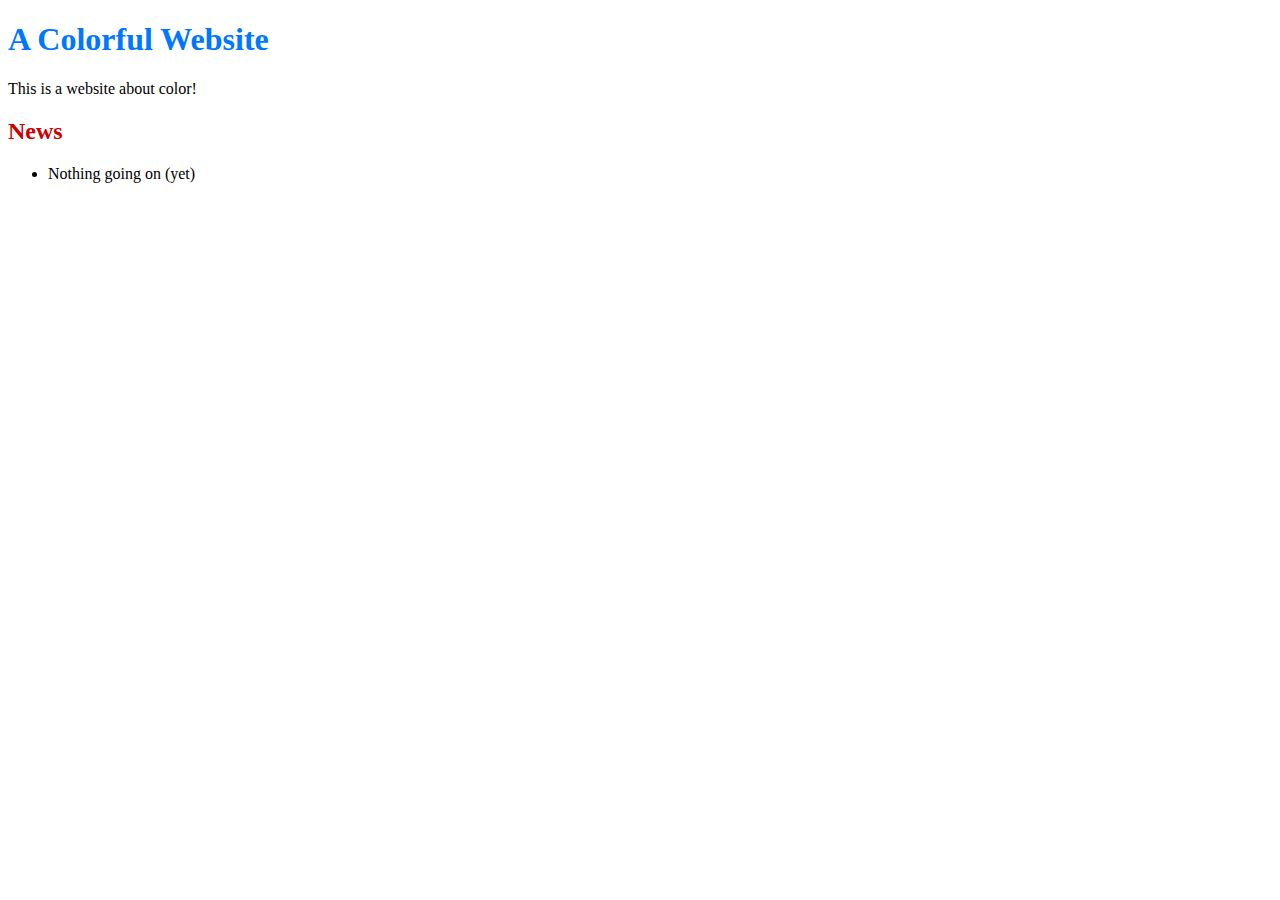
<file: index.html>
<!DOCTYPE html>
<html lang="en">
<head>
<title>A Colorful Website</title>
<meta charset="utf-8" />
</head>

<body>
	<h1 style="color: #07F">A Colorful Website</h1>
		<p>This is a website about color!</p>
		
		<h2 style="color: #C00">News</h2>
			<ul>
				<li>Nothing going on (yet)</li>
			</ul>
</body>
</html>
</file>
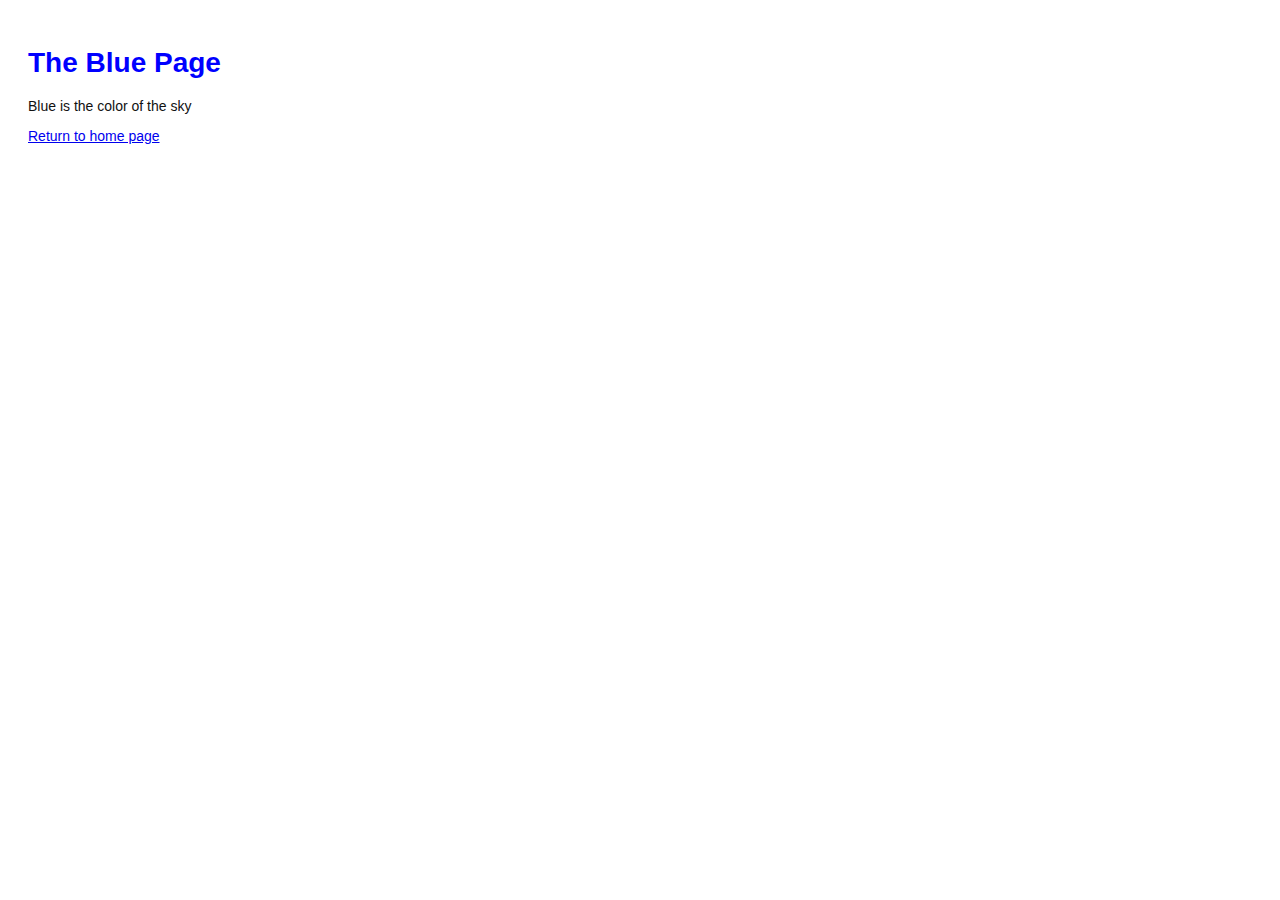
<file: blue.html>
<!DOCTYPE html>
<html lang="en">
<head>
<title>The Blue Page</title>
<link rel= "stylesheet" href="style.css" />
<meta charset="utf-8" />
</head>

<body>
	<h1 style="color: #00F">The Blue Page</h1>
		<p>Blue is the color of the sky</p>
		
		<p><a href="index.html">Return to home page</a></p>
</body>

</html>
</file>
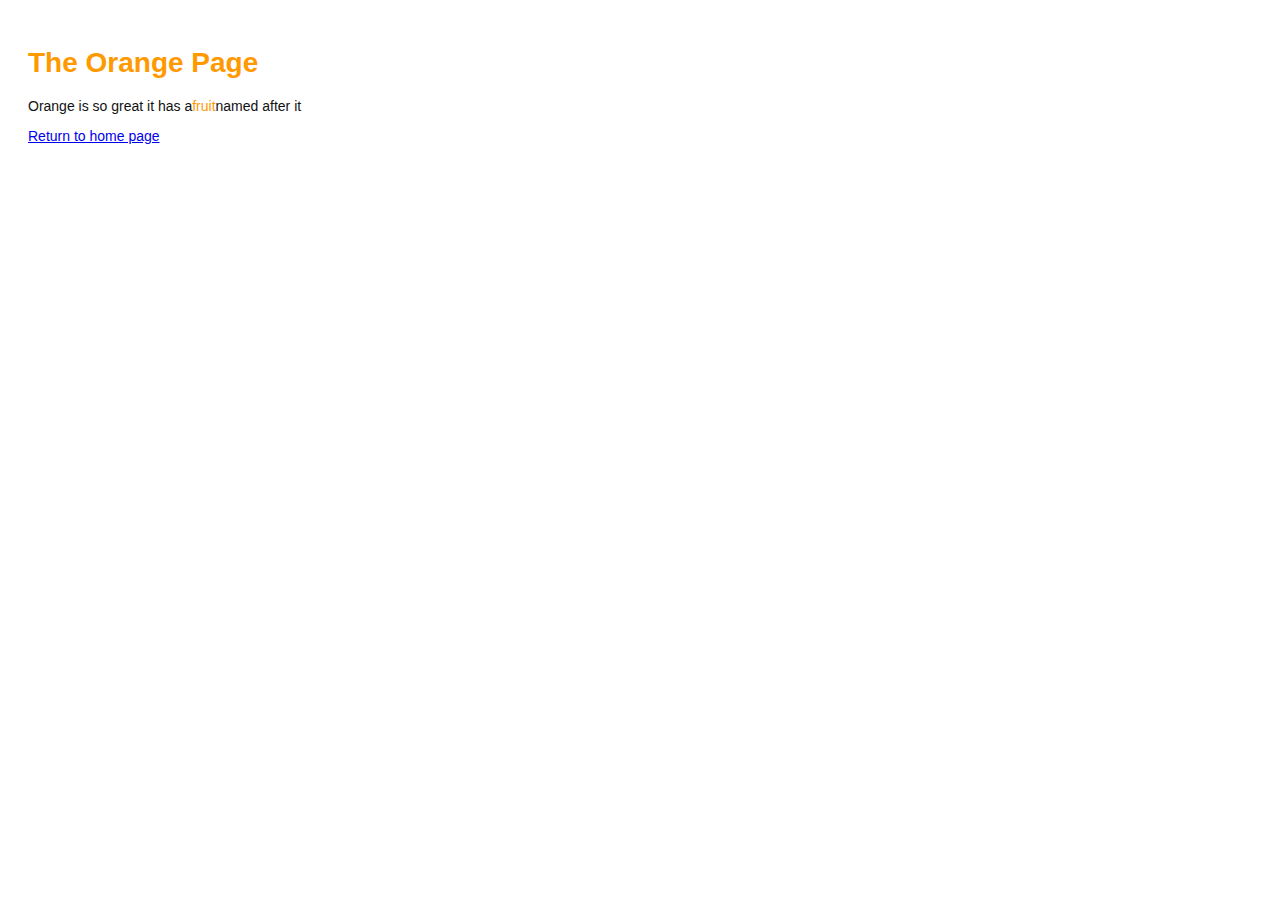
<file: orange.html>
<!DOCTYPE html>
<html lang="en">
<head>
<title>The Orange Page</title>
<link rel= "stylesheet" href="style.css" />
<meta charset="utf-8" />
</head>

<body>
	<h1 style="color: #F90">The Orange Page</h1>
		<p>Orange is so great it has a<span style="color: #F90">fruit</span>named after it</p>
			
		<p><a href="index.html">Return to home page</a></p>
</body>

</html>
</file>
<file: style.css>
body {
	padding: 20px;
	font-family: Vendana, Arial, Helvetica, sans-serif;
	font-size: 14px;
	color: #111;
}

p, ul {margin-bottom: 10px;
}

ul {margin-left: 20px;
}
</file>
